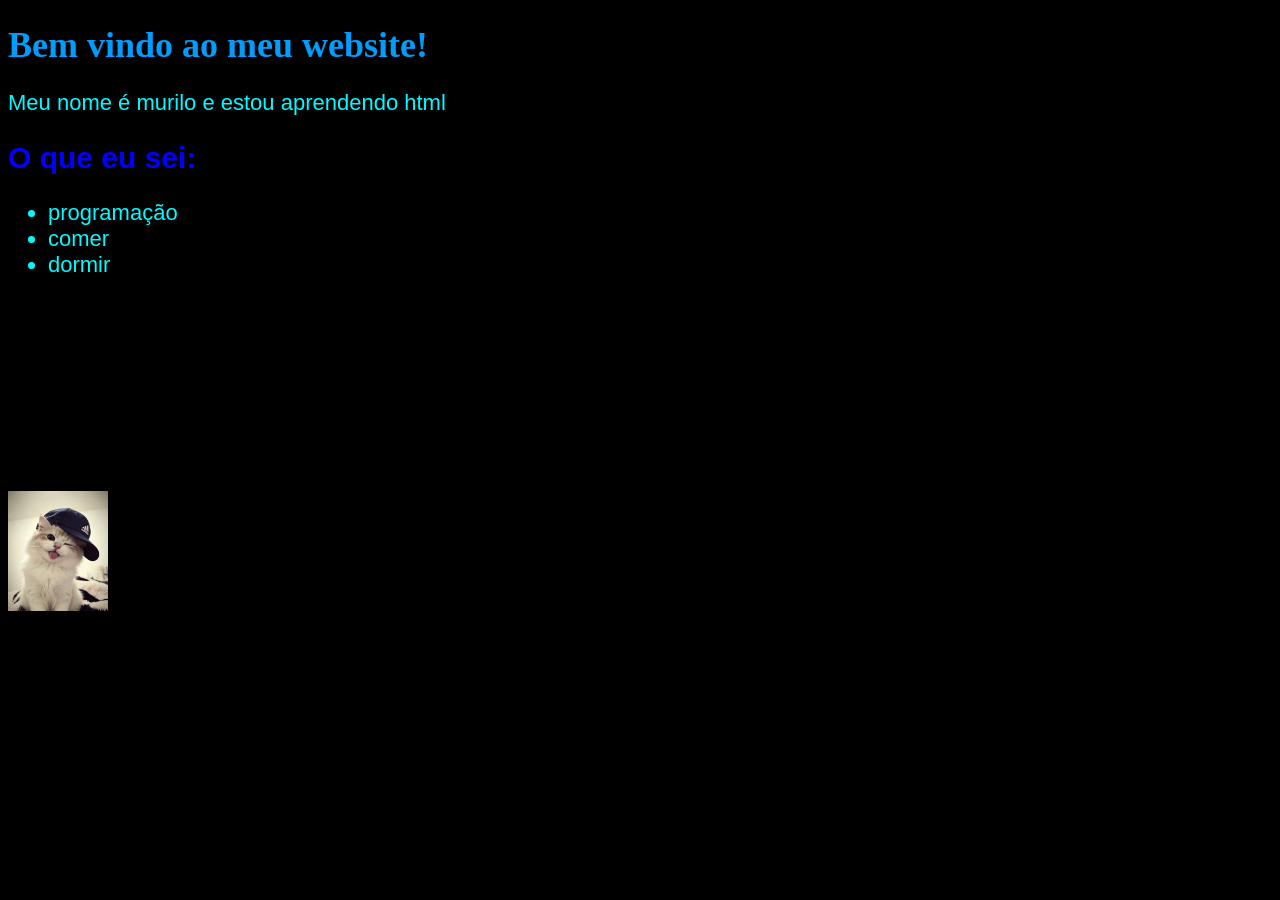
<file: PYTHON PROJECTS/MODULO2/html1/index.HTML>
<!DOCTYPE html>
<html>
<head>
    <title>website foda</title>
    <link rel="stylesheet" href="style.css">
</head>
<body>
    <h1>Bem vindo ao meu website!</h1>
    <p>Meu nome é murilo e estou aprendendo html</p>
    <h2>O que eu sei:</h2>
             <ul>
                   <li>programação</li>
                   <li>comer</li>
                   <li>dormir</li>
             </ul>
     <img src="cate.jpg"alt="imagem foda" width="100" height="120">
     <iframe src="https://www.meteoblue.com/pt/tempo/widget/daily/ip_rom%c3%aania_675514?geoloc=fixed&tempunit=CELSIUS&windunit=KILOMETER_PER_HOUR&precipunit=MILLIMETER&days=7&coloured=coloured&pictoicon=1&maxtemperature=1&mintemperature=1&windspeed=0&windgust=0&winddirection=0&uv=1&humidity=1&precipitation=1&precipitationprobability=1&spot=0&pressure=0&layout=dark&user_key=9fb9b0fbfea572d0&embed_key=0adb63162d1a55af&sig=19e0e6071fc3b41ac8526d55f1b02918e546d1aab18430edffa99c896ebf1074" frameborder="0" scrolling="NO" allowtransparency="true" sandbox="allow-same-origin allow-scripts allow-popups allow-popups-to-escape-sandbox" style="width: 378px;height: 311px;border: 0;overflow: hidden;"></iframe><div><!-- DO NOT REMOVE THIS LINK --><a href="https://www.meteoblue.com/pt/tempo/semana/index" target="_blank" rel="noopener"></a></div>
</body>
</html>
</file>
<file: PYTHON PROJECTS/MODULO2/html1/style.css>
@keyframes color-change {
  0%   { color: blue; }
  33%  { color: red; }
  66%  { color: green; }
    }

body {
    font-family: Arial,  sans-serif; /* Font family */
    font-size: 22px; /* O tamanho da fonte principal<p></p> tag  */
    background-color: #000000; /* A cor do plano de fundo da página */
    color: #00fbff; /* A cor do texto */ 
}
h1 {
  animation: color-change 2s infinite;
}
h1 {
    color: #009dff; /* A cor do cabeçalho */
    font-size: 36px; /* A cor da fonte do cabeçalho */
    font-family: Georgia, serif; /* A font usada no cabeçalho*/
}
h2 {
    color: #0000ff; /* A cor do cabeçalho */
    font-size: 30px; /* O tamanho da fonte do cabeçalho */
    font-family: Verdana, sans-serif; /* A font usada no cabeçalho*/
}
</file>
